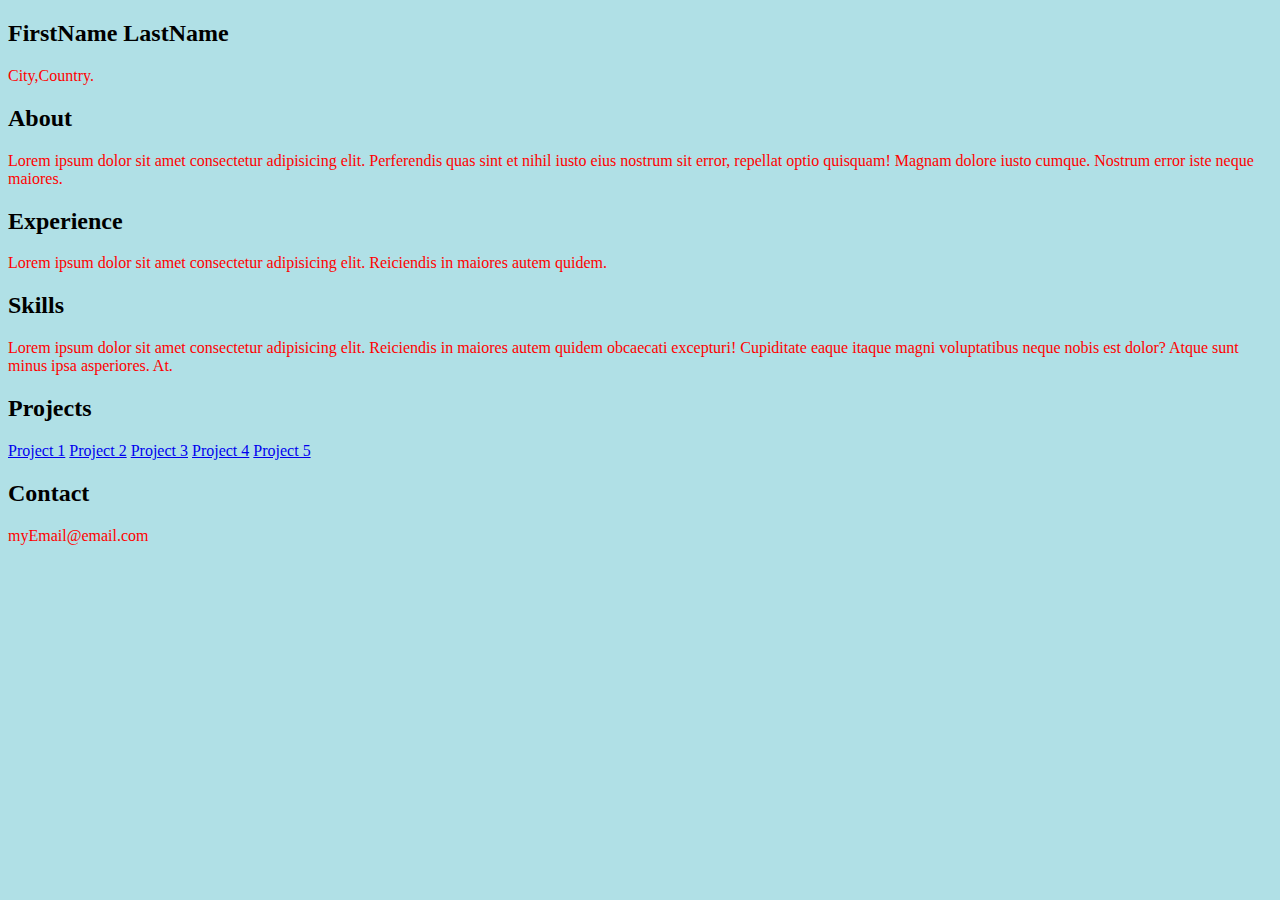
<file: index.htm>
<!DOCTYPE html>
<html lang="en">
<head>
    <meta charset="UTF-8">
    <meta name="viewport" content="width=device-width, initial-scale=1.0">
    <meta http-equiv="X-UA-Compatible" content="ie=edge">
    <link rel="stylesheet" href="https://use.fontawesome.com/releases/v5.4.1/css/all.css" integrity="sha384-5sAR7xN1Nv6T6+dT2mhtzEpVJvfS3NScPQTrOxhwjIuvcA67KV2R5Jz6kr4abQsz" crossorigin="anonymous">
    <link rel="stylesheet" href="style.css">
    <title>Your Name</title>
</head>
<body>
    <div class="grid-2">
        <div class="section-1">
            <i class="fas fa-code fa-5x white"></i>
            <h2>FirstName LastName</h2>
            <p>City,Country.</p>
            <a href="#"><i class="fab fa-twitter"></i></a>
            <a href="#"><i class="fab fa-linkedin"></i></a>
            <a href="#"><i class="fab fa-github"></i></a>
        </div>
        <div class="section-2">
            <h2>About</h2>
            <p>Lorem ipsum dolor sit amet consectetur adipisicing elit. Perferendis quas sint et nihil iusto eius nostrum sit error, repellat optio quisquam! Magnam dolore iusto cumque. Nostrum error iste neque maiores.</p>
            <h2>Experience</h2>
            <p>Lorem ipsum dolor sit amet consectetur adipisicing elit. Reiciendis in maiores autem quidem.</p>

            <h2>Skills</h2>
            <p>Lorem ipsum dolor sit amet consectetur adipisicing elit. Reiciendis in maiores autem quidem obcaecati excepturi! Cupiditate eaque itaque magni voluptatibus neque nobis est dolor? Atque sunt minus ipsa asperiores. At.</p>
            <h2>Projects</h2>
            <a href="#">Project 1</a>
            <a href="#">Project 2</a>
            <a href="#">Project 3</a>
            <a href="#">Project 4</a>
            <a href="#">Project 5</a>
            <h2>Contact</h2>
            <p>myEmail@email.com</p>
        </div>
    </div>
</body>
</html>
</file>
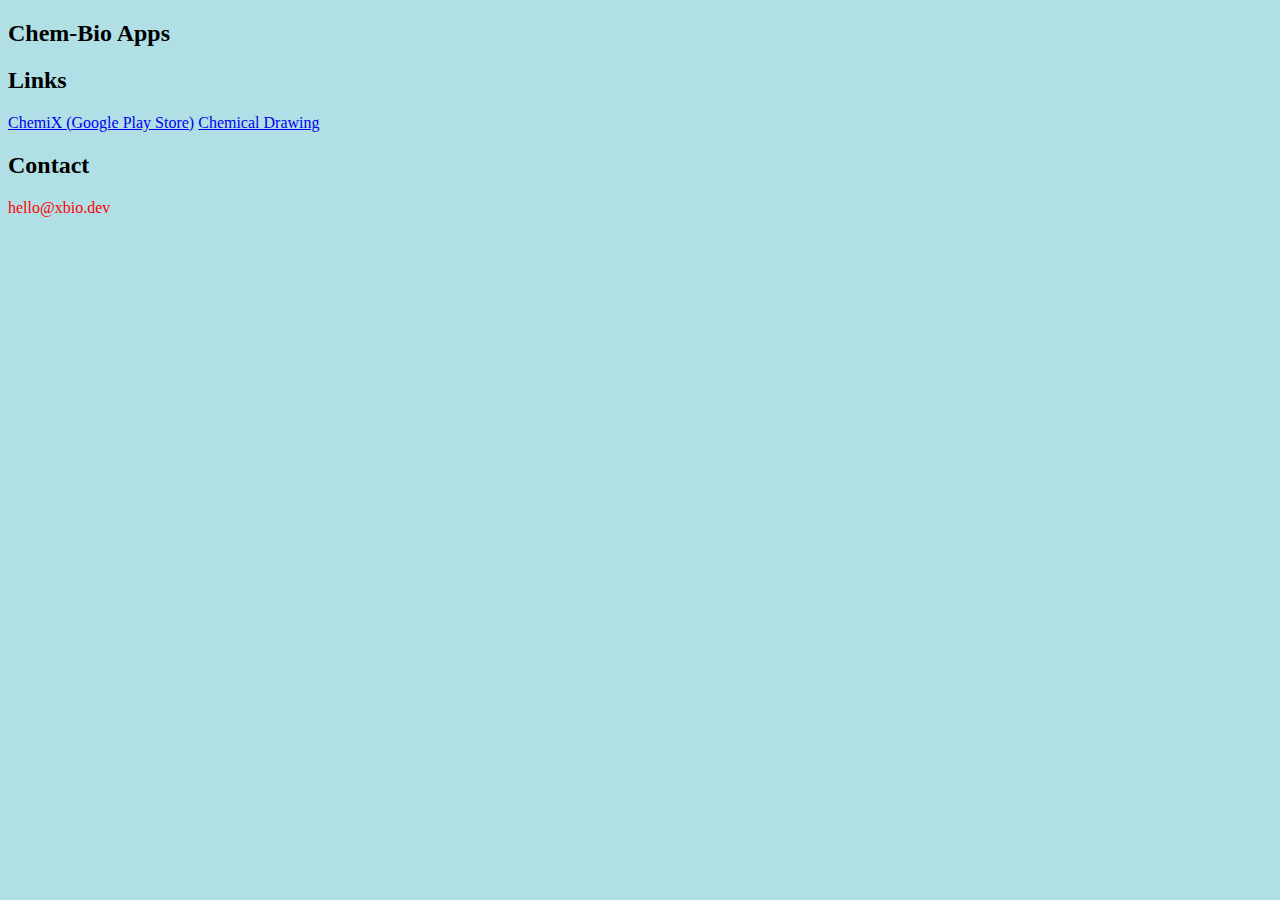
<file: index.html>
<!DOCTYPE html>
<html lang="en">
<head>
    <meta charset="UTF-8">
    <meta name="viewport" content="width=device-width, initial-scale=1.0">
    <meta http-equiv="X-UA-Compatible" content="ie=edge">
    <link rel="stylesheet" href="https://use.fontawesome.com/releases/v5.4.1/css/all.css" integrity="sha384-5sAR7xN1Nv6T6+dT2mhtzEpVJvfS3NScPQTrOxhwjIuvcA67KV2R5Jz6kr4abQsz" crossorigin="anonymous">
    <link rel="stylesheet" href="style.css">
    <title>xBio</title>
</head>
<body>
      <div class="mainbody">
  
            <i class="fas fa-code fa-5x white"></i>
            <h2>Chem-Bio Apps</h2>
            <p></p>
            <a href="#"><i class="fab fa-twitter"></i></a>
            <a href="#"><i class="fab fa-linkedin"></i></a>
            <a href="#"><i class="fab fa-github"></i></a>

            <h2>Links</h2>
    
            <a href="https://play.google.com/store/apps/details?id=ws.science.chemix">ChemiX (Google Play Store)</a> 
            <a href="https://xbio.dev/draw">Chemical Drawing</a>          

            <h2>Contact</h2>
            <p>hello@xbio.dev</p>

    </div>
</body>
</html>
</file>
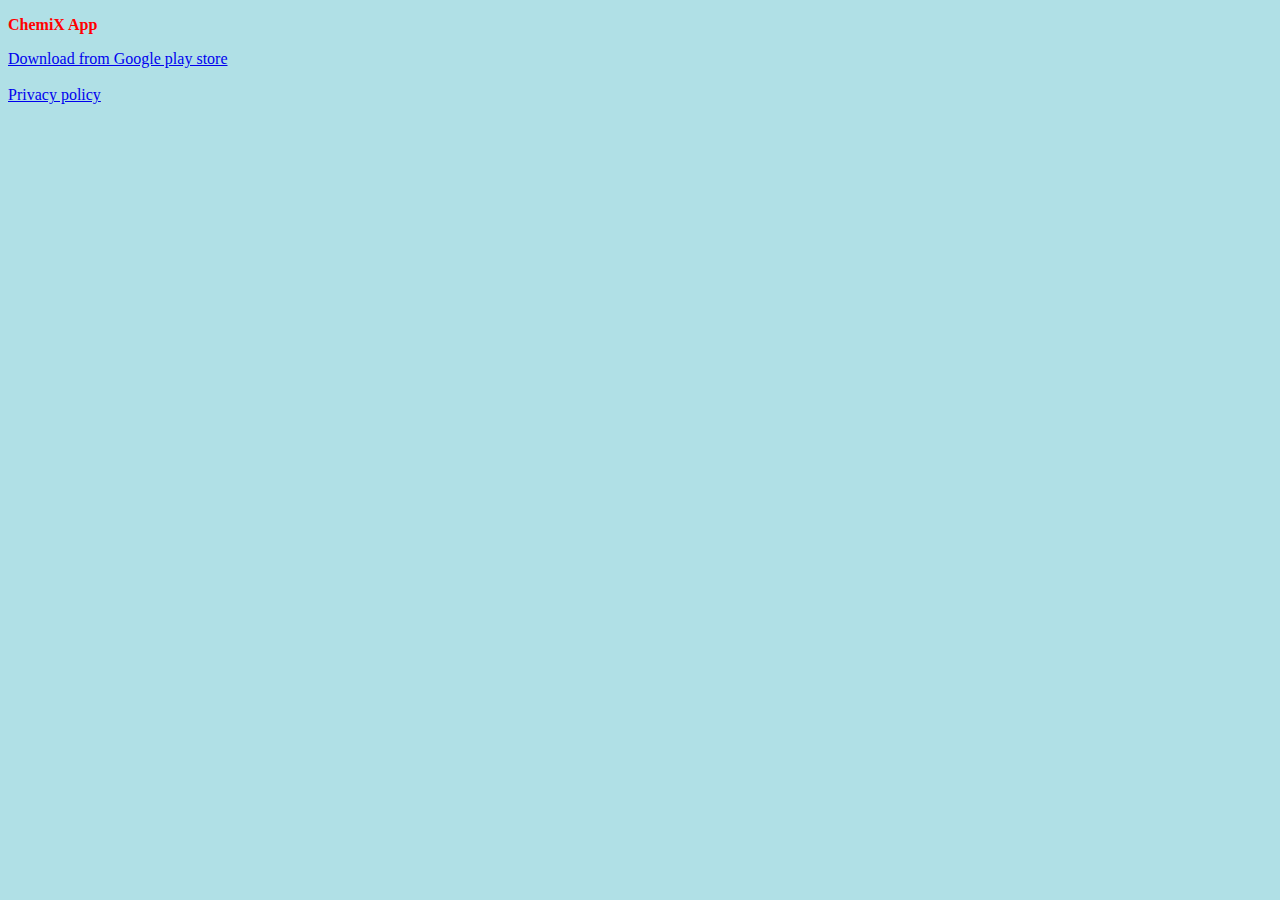
<file: chemix/index.htm>
<!DOCTYPE html>
<html>
<head>
   <title>ChemiX App</title>
   <meta http-equiv="Content-type" content="text/html; charset=utf-8">
   <meta name="viewport" content="width=device-width, initial-scale=1.0">
  <link rel="stylesheet" href="../style.css">
</head>
<body>

 
   <p><strong>ChemiX App</strong></p>
      <a href="https://play.google.com/store/apps/details?id=ws.science.chemix">Download from Google play store</a> </br> </br>
      <a href="https://pmio.github.io/chemix/privacy.htm">Privacy policy</a> </br>


</body>
</html>
</file>
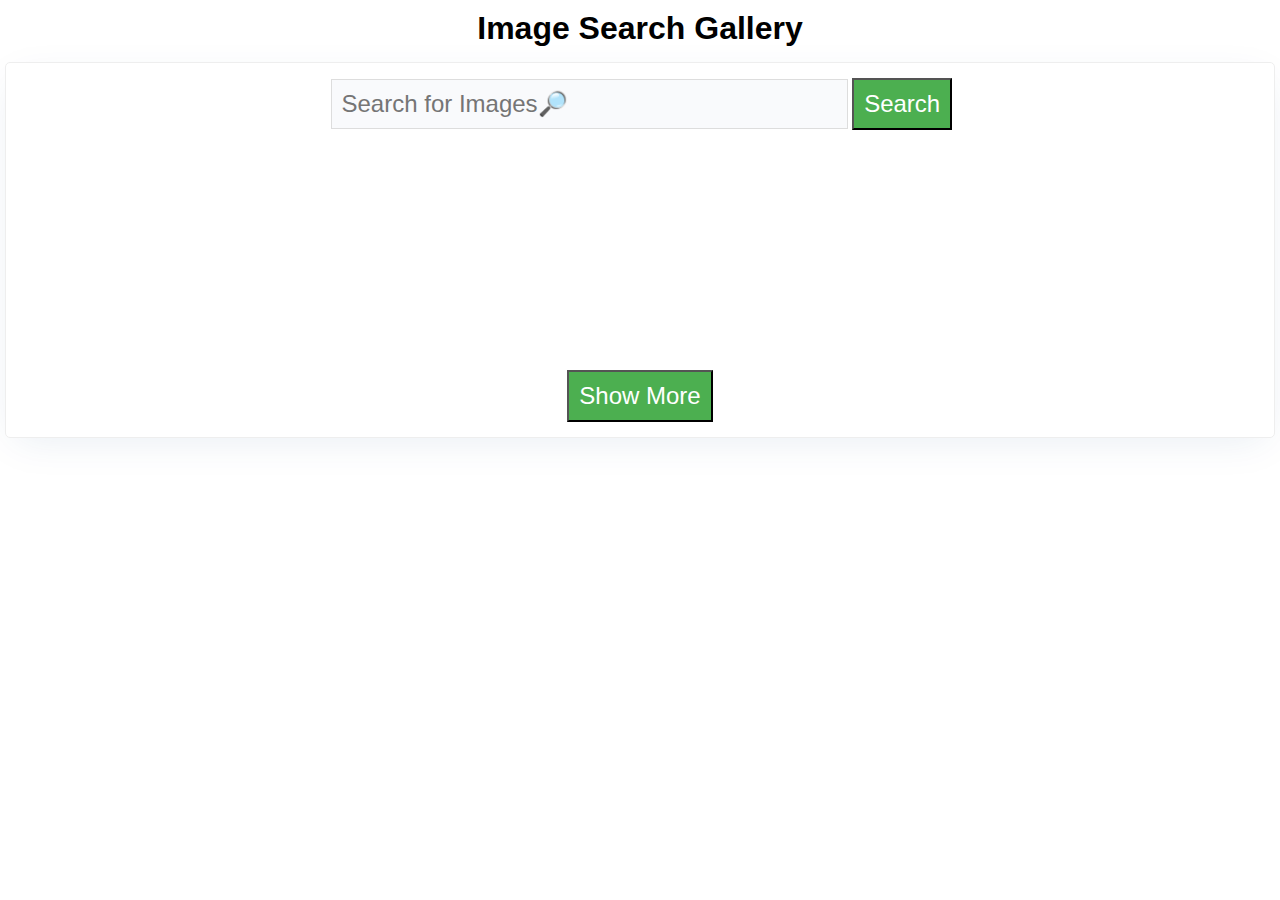
<file: smiles/index.htm>
<!DOCTYPE html>
<html>
    <head>
        <!--META information-->
        <meta charset="UTF-8">
        <meta name="description" content="Image Search App">
        <meta name="keywords" content="HTML,CSS,JavaScript, images, API">
        <meta name="author" content="Neha Soni">
        <meta name="viewport" content="width=device-width, initial-scale=1.0">
        <!--End of META information-->
        <title>Image Search App</title>
        <!--LINK CUSTOM CSS FILE-->
        <link rel="stylesheet" href="./style.css"> 
    </head>
    <body>
        <h1>Image Search Gallery </h1>
        <div class="container">
            <!--Input box to take input from User-->
            <input type="text" class="input" placeholder="Search for Images🔎"/>
            <button class="search_btn">Search</button>
           
            <!--Images to be displayed here-->
            <div class="display_images"></div>
            <!--Button to load more images-->
            <button class="showmore">Show More</button>
        </div>
        <!--LINK CUSTOM JS FILE-->
        <script src="./index.js"></script>
    </body>
</html>
</file>
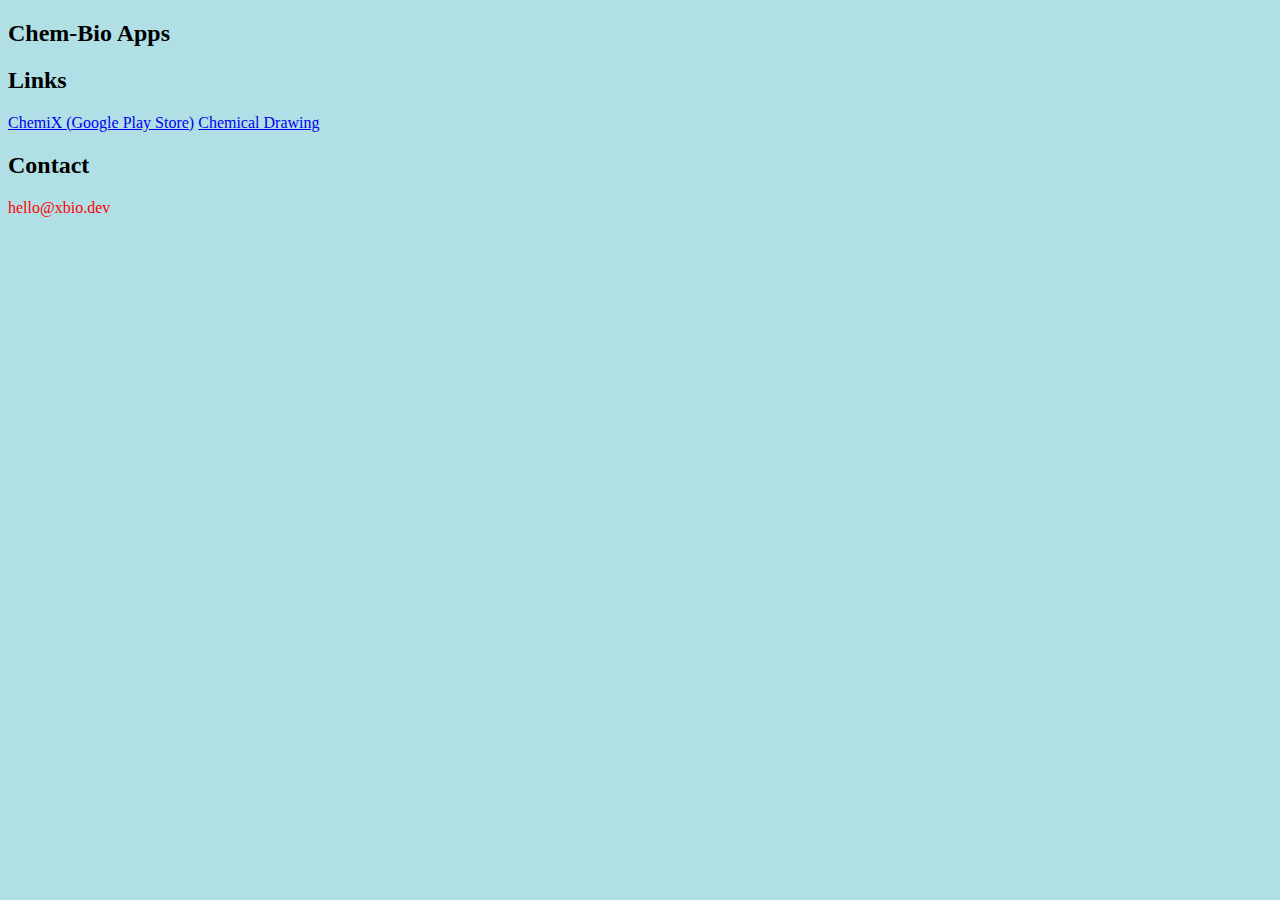
<file: index-1.html>
<!DOCTYPE html>
<html lang="en">
<head>
    <meta charset="UTF-8">
    <meta name="viewport" content="width=device-width, initial-scale=1.0">
    <meta http-equiv="X-UA-Compatible" content="ie=edge">
    <link rel="stylesheet" href="https://use.fontawesome.com/releases/v5.4.1/css/all.css" integrity="sha384-5sAR7xN1Nv6T6+dT2mhtzEpVJvfS3NScPQTrOxhwjIuvcA67KV2R5Jz6kr4abQsz" crossorigin="anonymous">
    <link rel="stylesheet" href="style.css">
    <title>xBio</title>
</head>
<body>
    <div class="grid-2">
        <div class="section-1">
            <i class="fas fa-code fa-5x white"></i>
            <h2>Chem-Bio Apps</h2>
            <p></p>
            <a href="#"><i class="fab fa-twitter"></i></a>
            <a href="#"><i class="fab fa-linkedin"></i></a>
            <a href="#"><i class="fab fa-github"></i></a>
        </div>
        <div class="section-2">

            <h2>Links</h2>
    
            <a href="https://play.google.com/store/apps/details?id=ws.science.chemix">ChemiX (Google Play Store)</a> 
            <a href="https://xbio.dev/draw">Chemical Drawing</a>          

            <h2>Contact</h2>
            <p>hello@xbio.dev</p>
        </div>
    </div>
</body>
</html>
</file>
<file: style.css>
body {
  background-color: powderblue;
}
h1 {
  color: blue;
}
p {
  color: red;
}
</file>
<file: smiles/style.css>
* 
{
    margin: 0;
    padding: 0;
    font-family: "Poppins", sans-serif;
}
 
h1{
    text-align: center;
    padding: 10px;
}
.container 
{
    border-radius: 5px;
    margin: 5px;
    padding: 15px;
    box-shadow: 0 10px 40px -10px rgb(0 64 128 / 10%);
    border: 1px solid #eee;

}
input 
{
    padding: 10px;
    border: 1px solid #ddd;
    background: #f9fafc;
    width: 40%;
    font-size: 1.5rem;
    margin-left: 25%;
    
}
.display_images{
    width: 80%;
    margin: 120px auto;
    display: grid;
    grid-template-columns: repeat(auto-fit,minmax(300px,1fr));
    grid-gap:30px;
}
.display_images img 
{
    width: 90%;
    border-radius: 5px;
    height: 240px;
    cursor: pointer;
    object-fit: cover;
}
figcaption
{
    font-weight: bold;
    font-size: 15px;
    margin-top: 0.7rem;
}
button{
    background-color: #4CAF50;
    color: white;
    font-size: 1.5rem;
    padding: 10px;
    cursor: pointer;
}
.showmore{
    margin: 0 auto;
  display: block;
}
</file>
